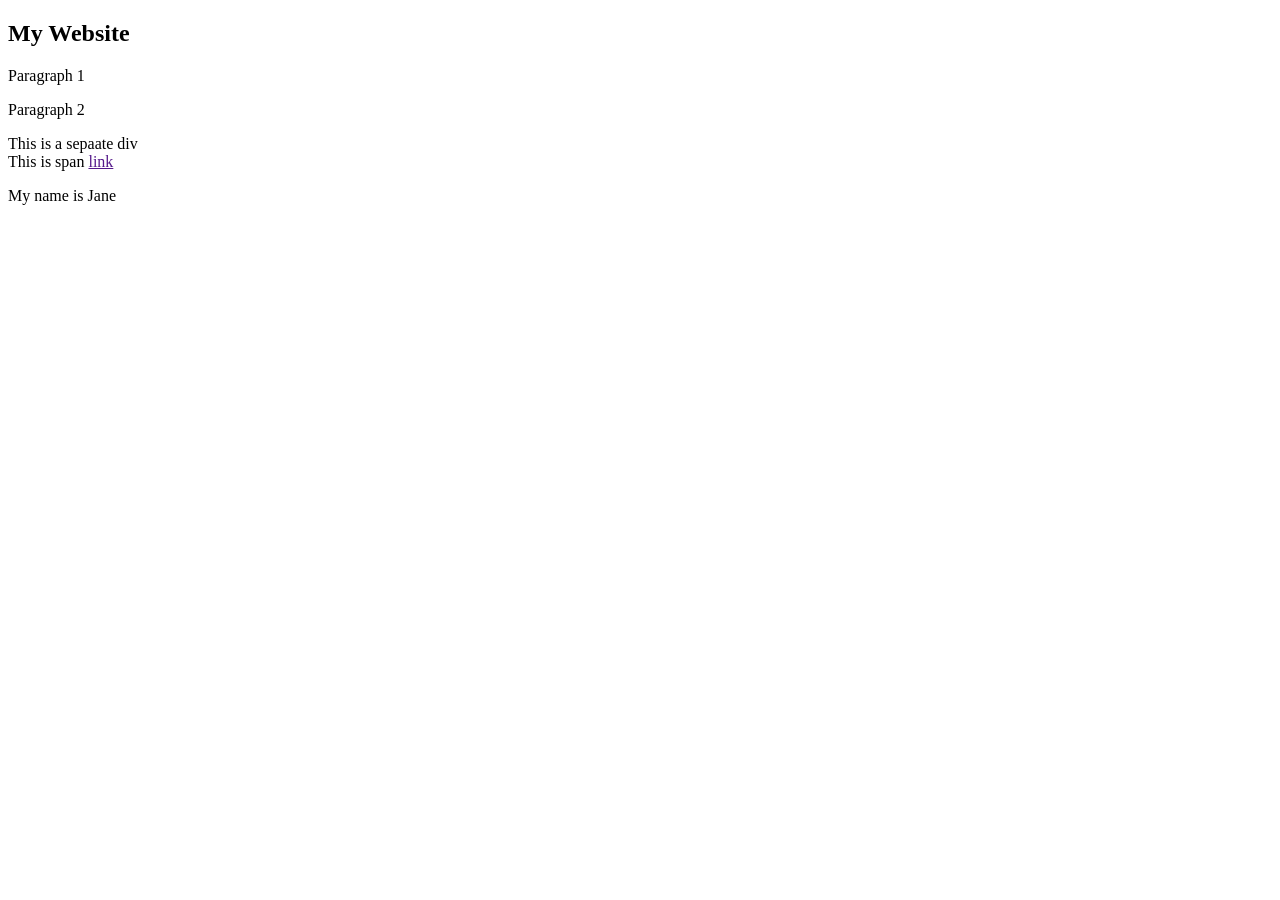
<file: MainPage.html>
<!DOCTYPE html>
<html lang="en">
<head>
    <title>This is Page 5</title>
</head>
<body>
    <div>
        <h2>My Website</h2>
        <p>Paragraph 1</p>
        <p>Paragraph 2</p>
    </div>
    <div>This is a sepaate div</div>
    <span>This is span</span>
    <a href>link</a>

    <p>My name is <span>Jane</span></p>
</body>
</html>
</file>
